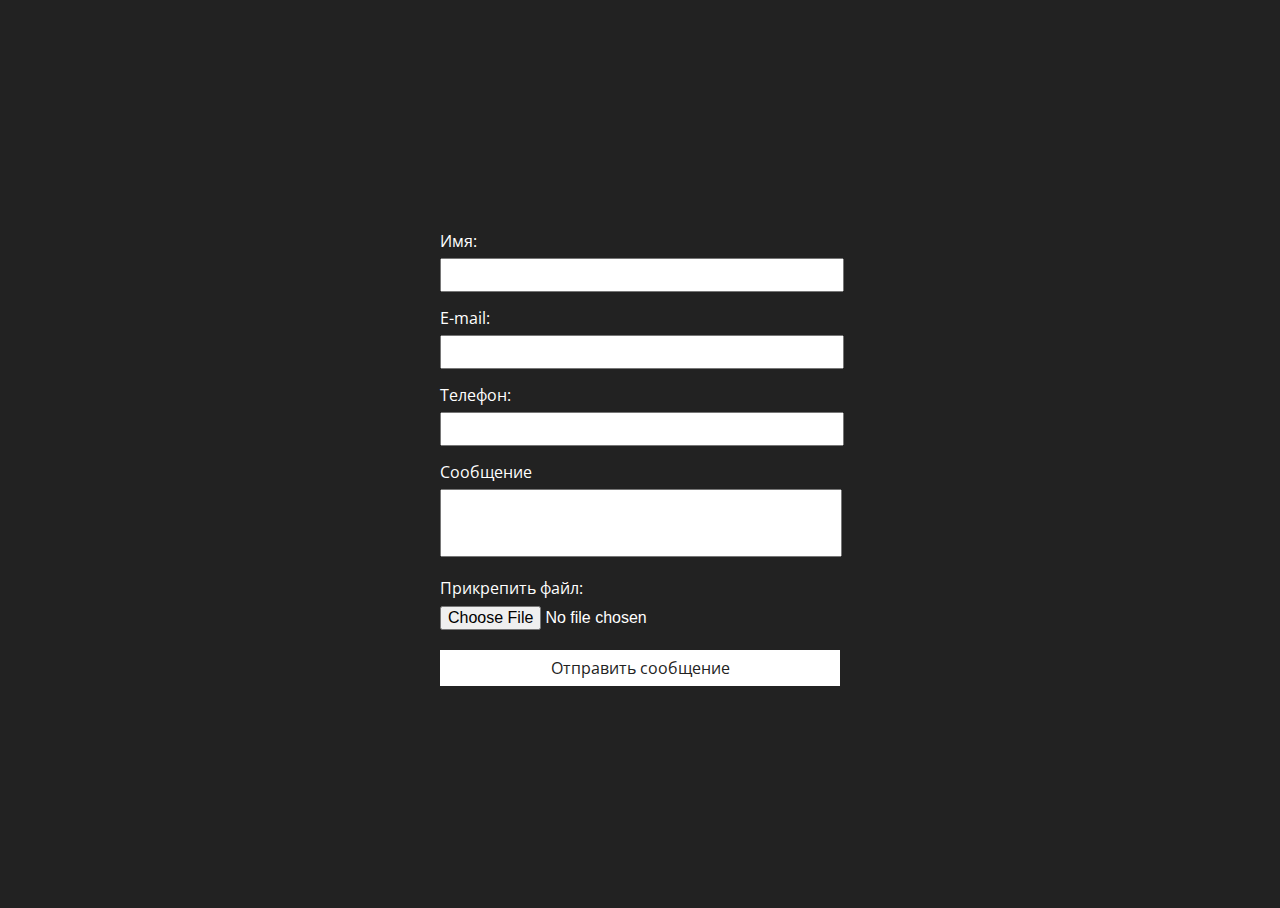
<file: indexproekt.html>
<!DOCTYPE html>
<html lang="ru">
<head>
  <meta charset="UTF-8">
  <meta name="viewport" content="width=device-width, initial-scale=1.0">
  <meta http-equiv="x-ua-compatible" content="ie=edge">
  <title>Отправка письма с вложением</title>
  <link href="https://fonts.googleapis.com/css?family=Open+Sans" rel="stylesheet">
  <style>
        body,html{height:100%}body{display:flex;justify-content:center;align-items:center;background-color:#222;color:#fff;font-size:16px;font-family:'Open Sans',sans-serif}.box{width:100%;max-width:400px}.form-group label{display:block;margin-bottom:6px}.form-group input,.form-group textarea{width:calc(100% - 24px);font-size:16px;padding:6px 12px}.form-group{margin-bottom:15px}.form-group textarea{resize:none}.control-file input[type="file"]{font-size:16px;display:block;margin-top:7px}.control-file{margin-bottom:20px}.box button{display:block;width:100%;background-color:#fff;color:#222;font-size:16px;font-family:'Open Sans',sans-serif;border:1px solid #fff;padding:6px 0;transition:.2s}.box button:hover{background-color:#222;color:#fff}.box button:focus{outline:none}
  </style>
</head>

<body>
    <div class="box">
    	<form id="ajax-contact-form" enctype="multipart/form-data" method="post">
          <div class="form-group">
            <label for="nameFF">Имя:</label>
            <input id="nameFF" name="nameFF" type="text" required>
          </div>
          <div class="form-group">
            <label for="contactFF">E-mail:</label>
            <input id="contactFF" name="contactFF" type="email" required>
          </div>
          <div class="form-group">
            <label for="telFF">Телефон:</label>
            <input id="telFF" name="telFF" type="tel" required>
          </div>
          <div class="form-group">
            <label for="projectFF">Сообщение</label>
            <textarea id="projectFF" name="projectFF" cols="40" rows="3"></textarea>
          </div>
          <div class="control-file">
            <label for="fileFF">Прикрепить файл:</label>
            <input id="fileFF" name="fileFF" type="file">
          </div>
          <button class="btn" type="submit" id="submitFF">Отправить сообщение</button>
        </form>
    </div>
	<script src="https://code.jquery.com/jquery-3.3.1.min.js"></script>
	<script src="script.js"></script>
</body>

</html>
</file>
